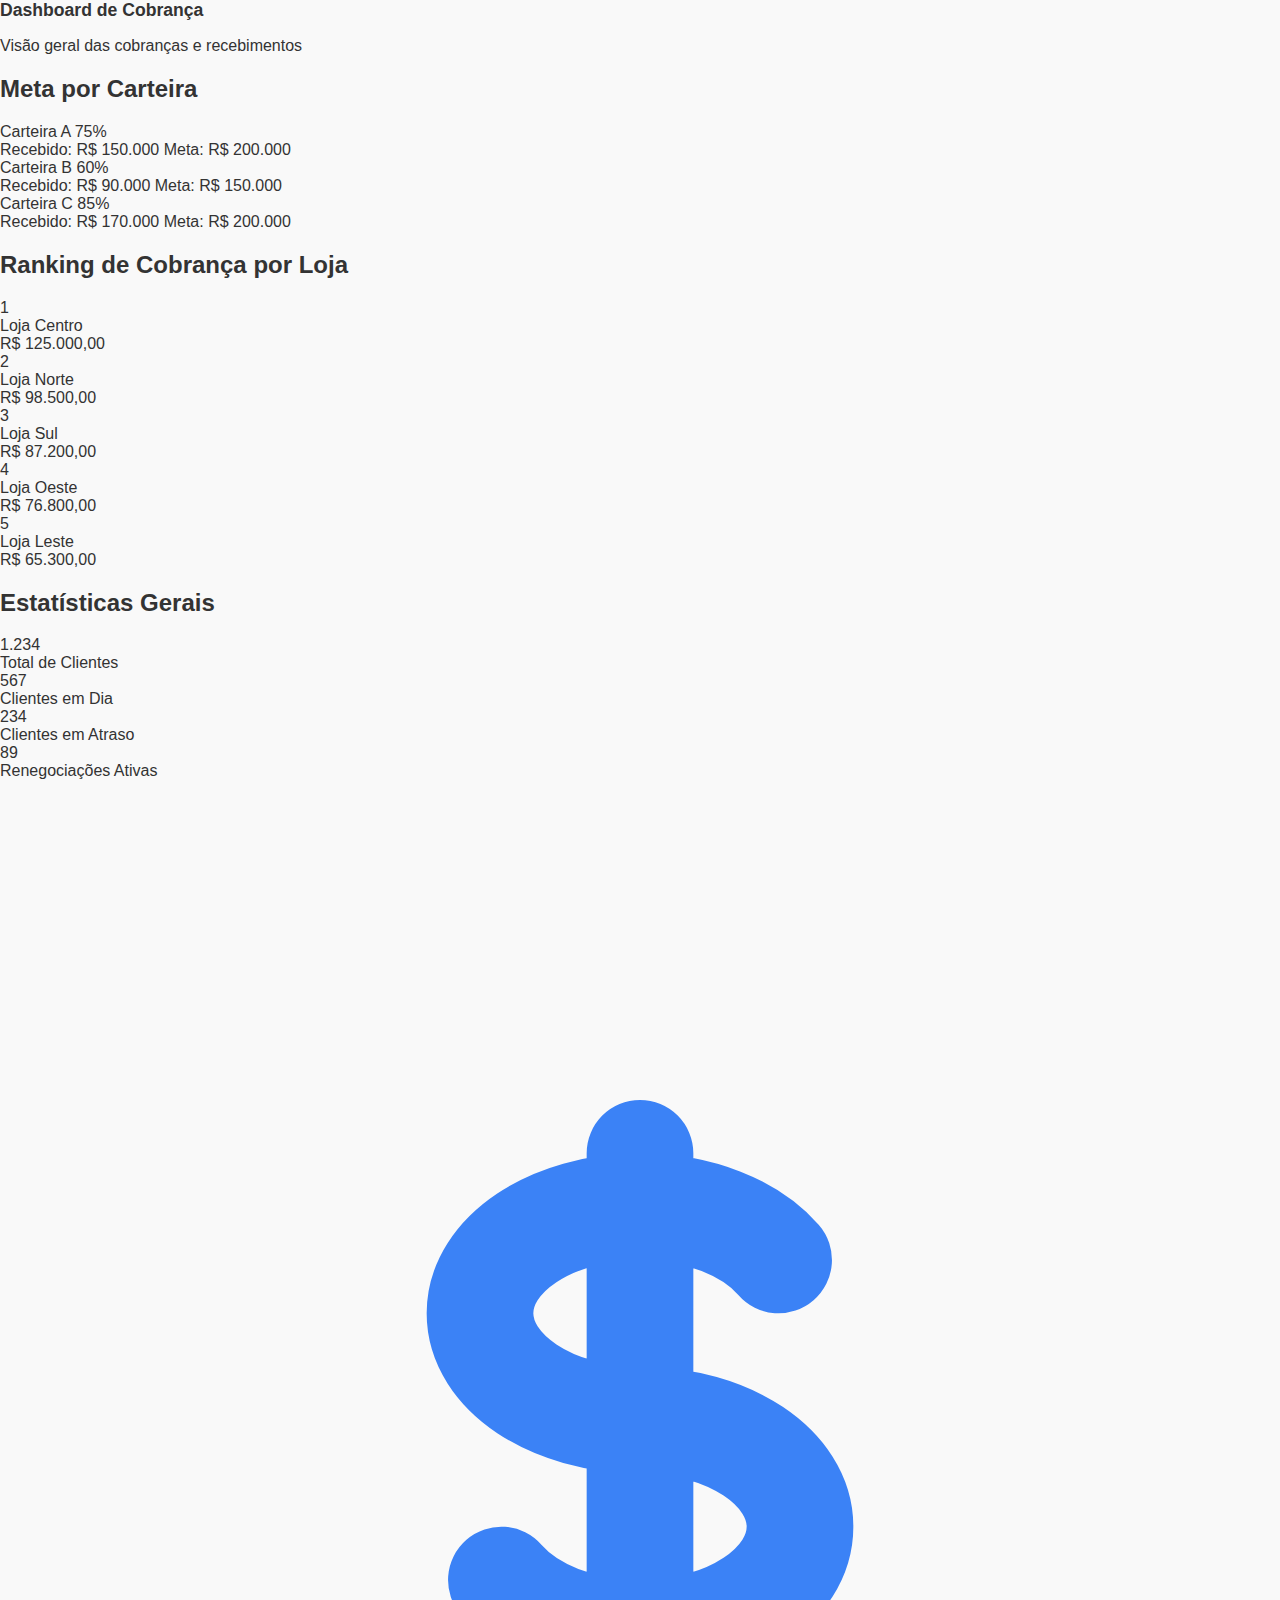
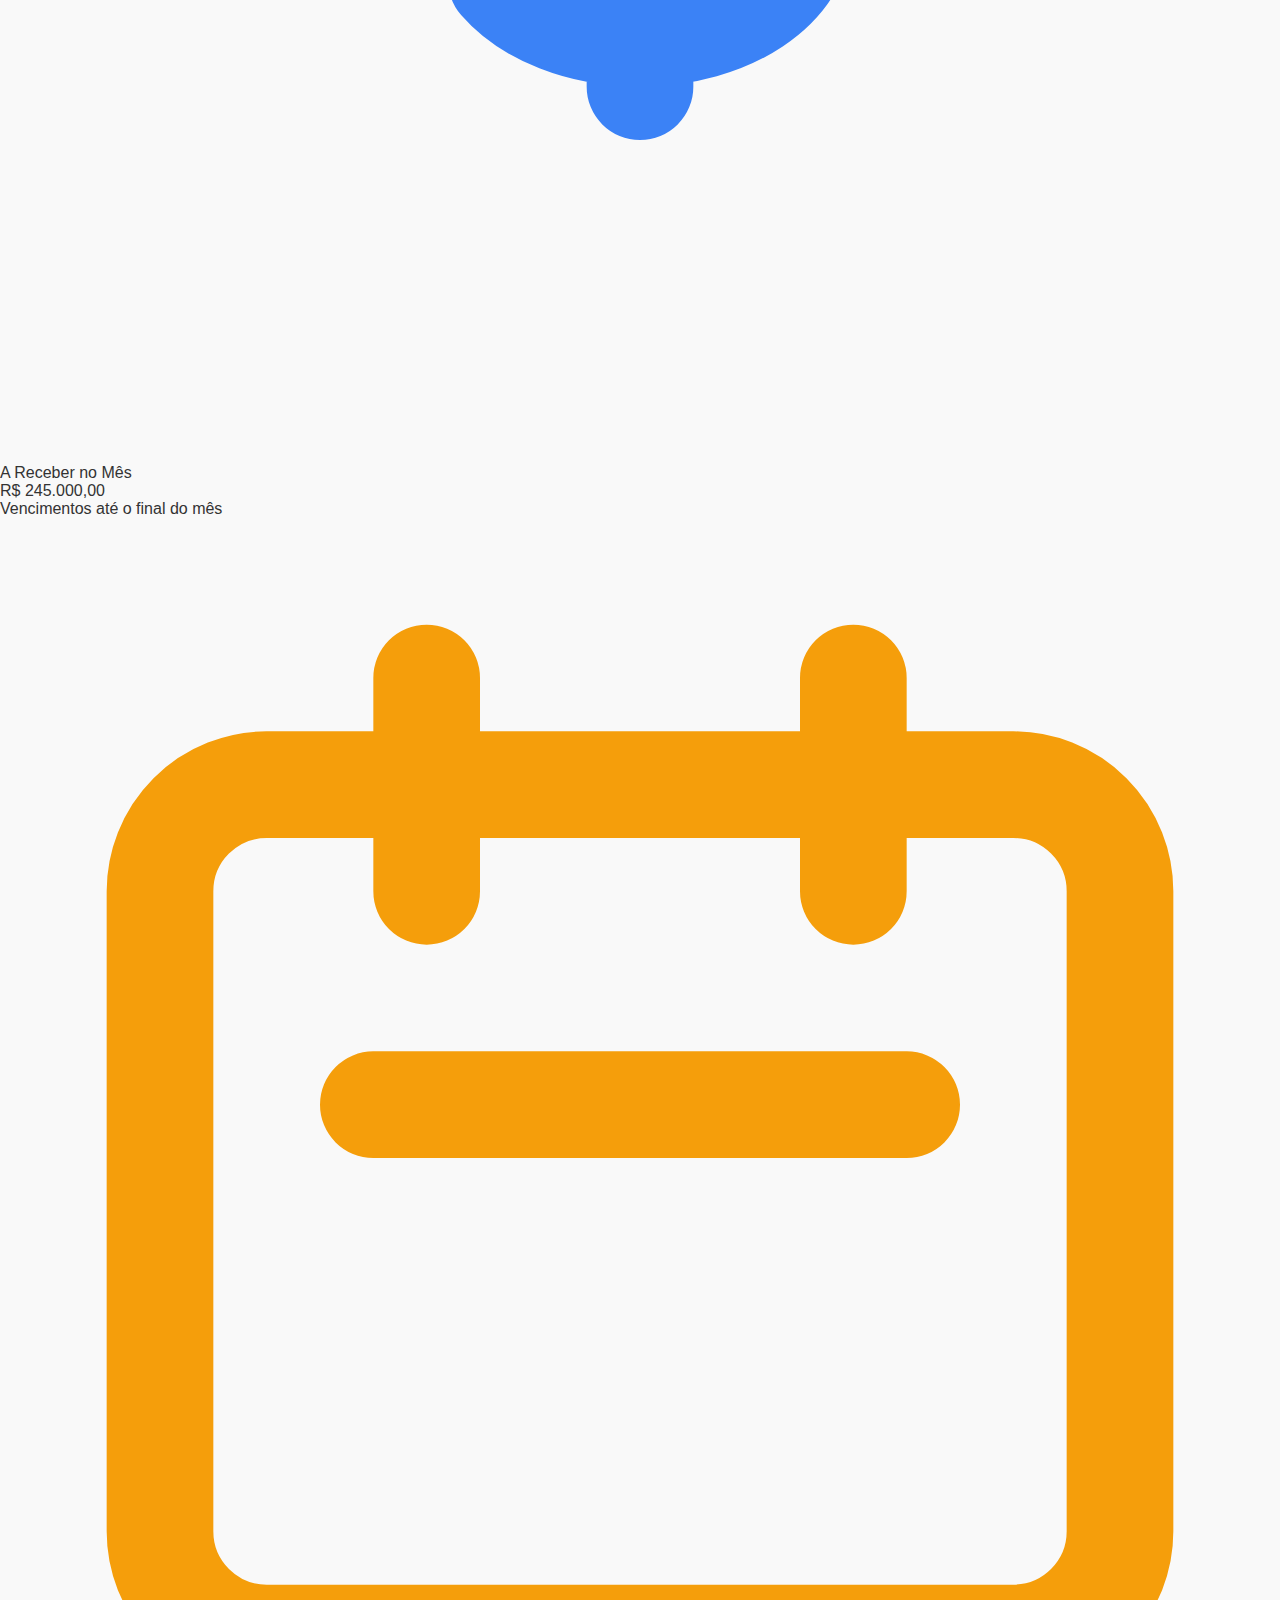
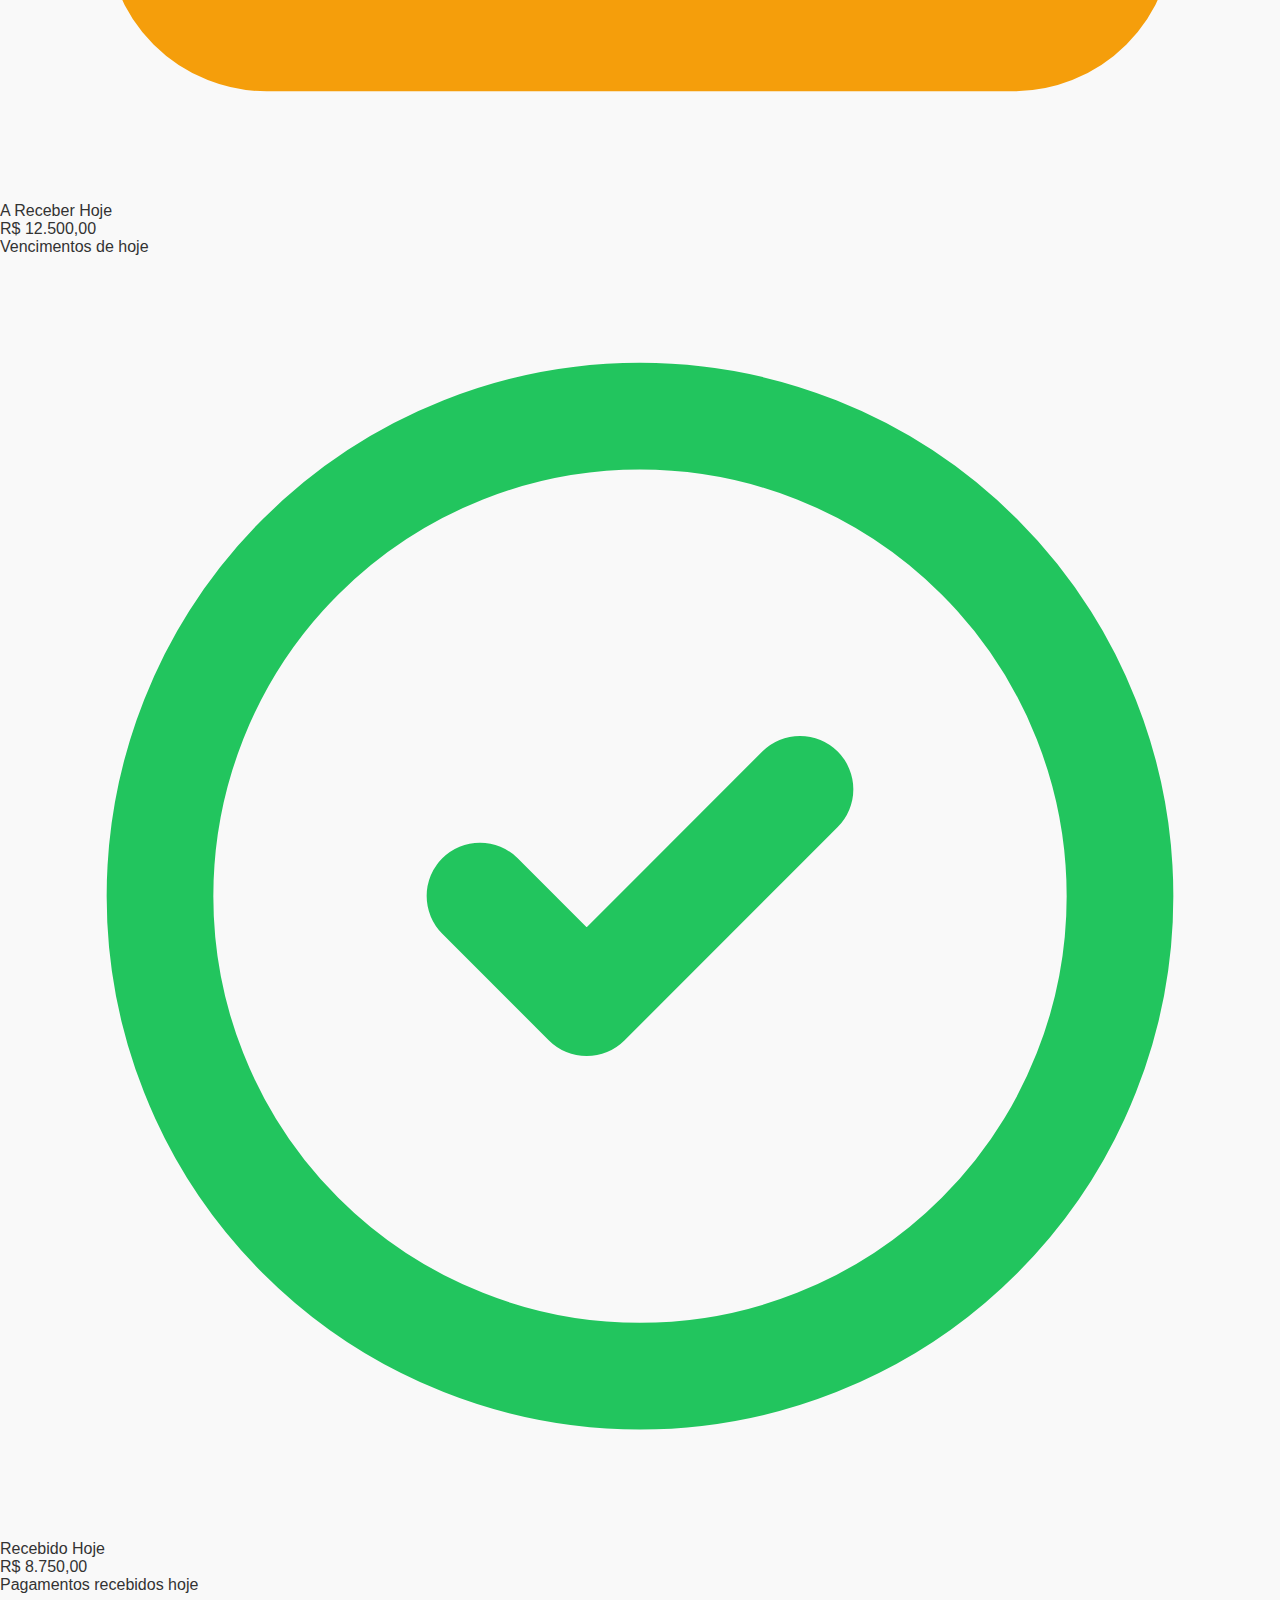
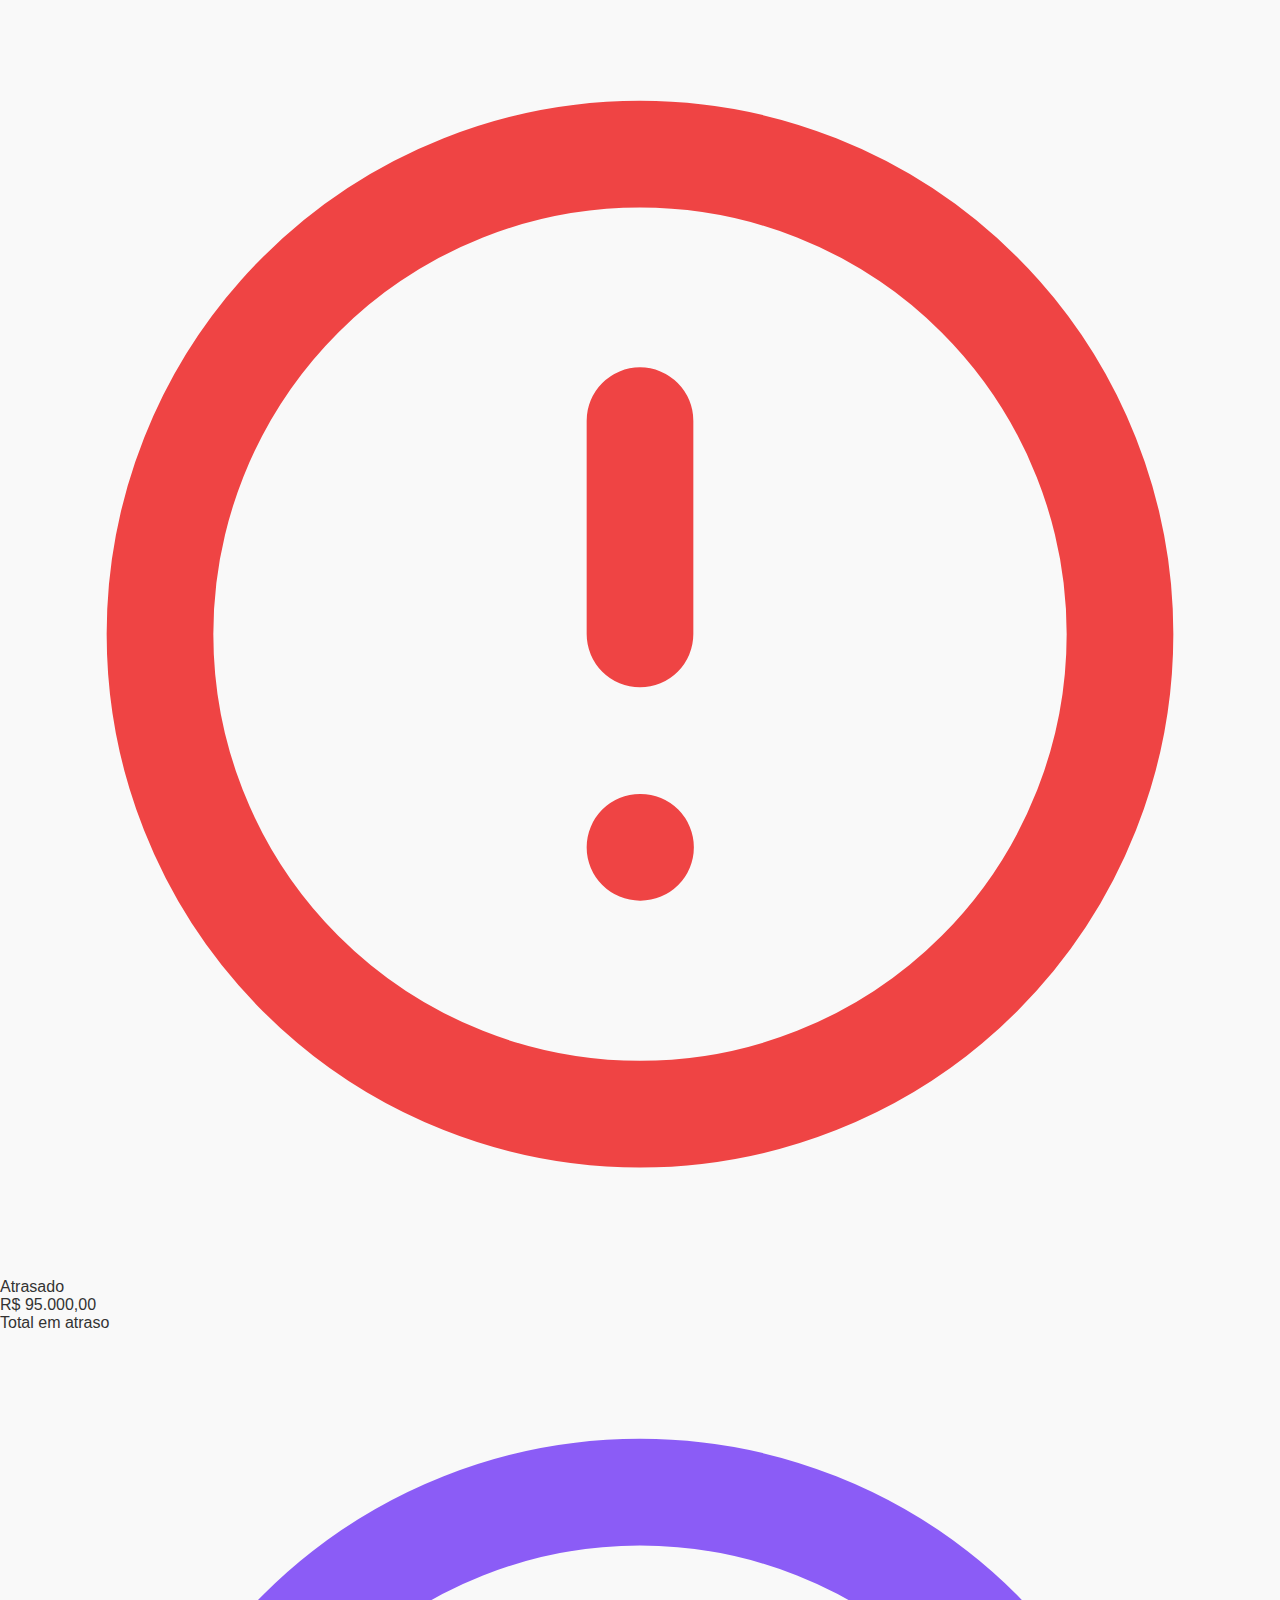
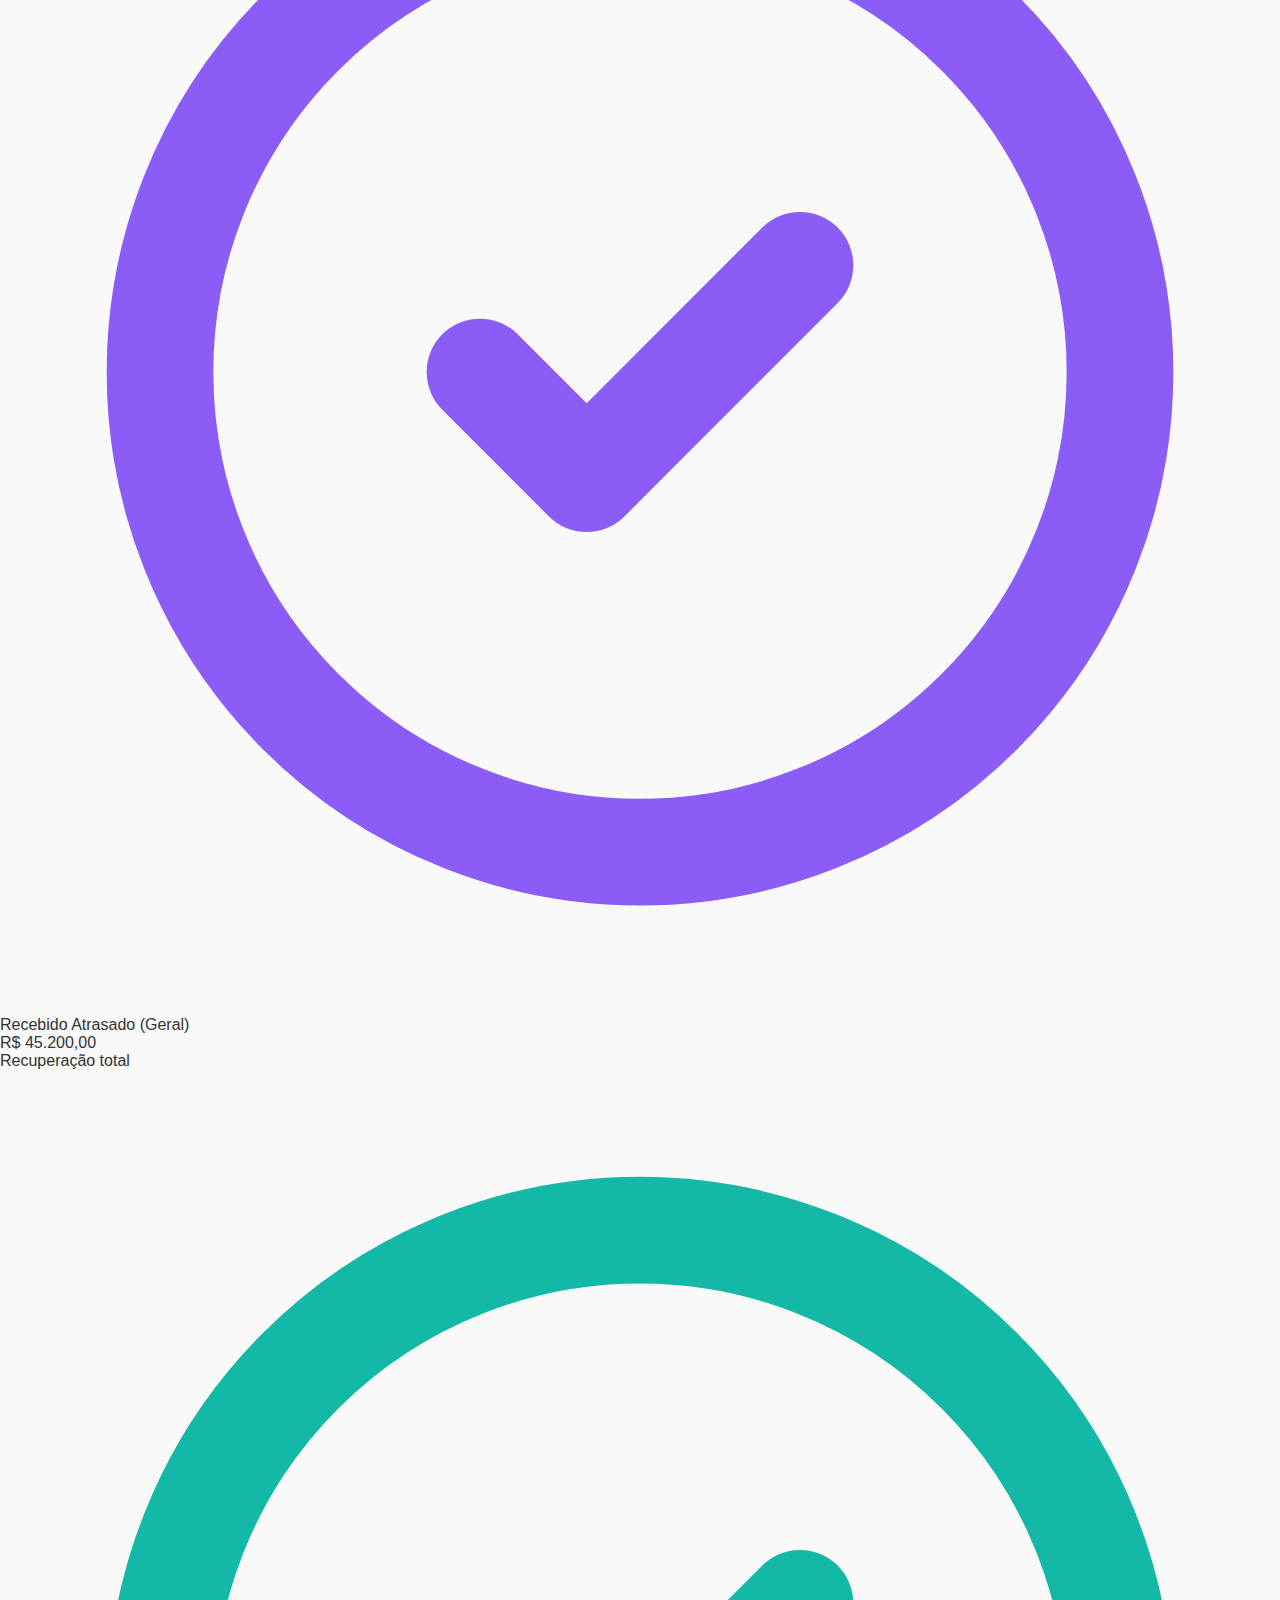
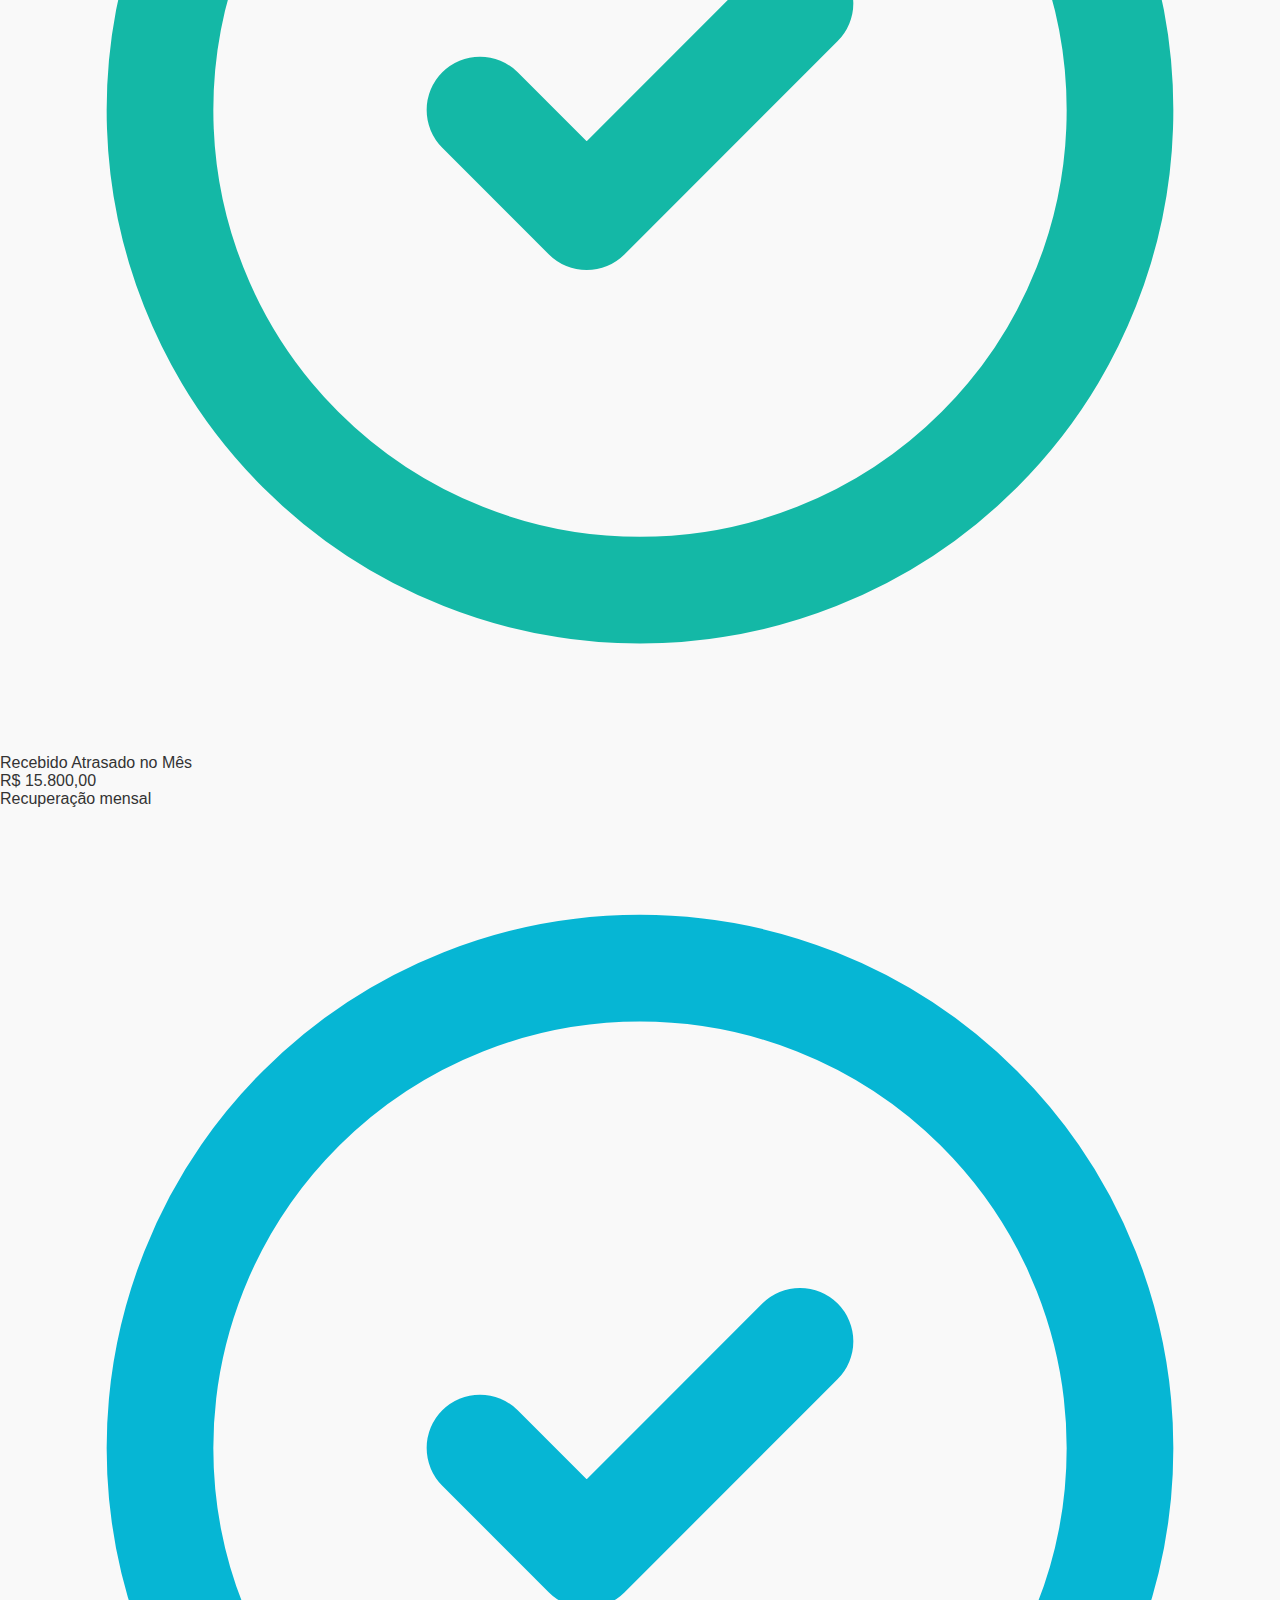
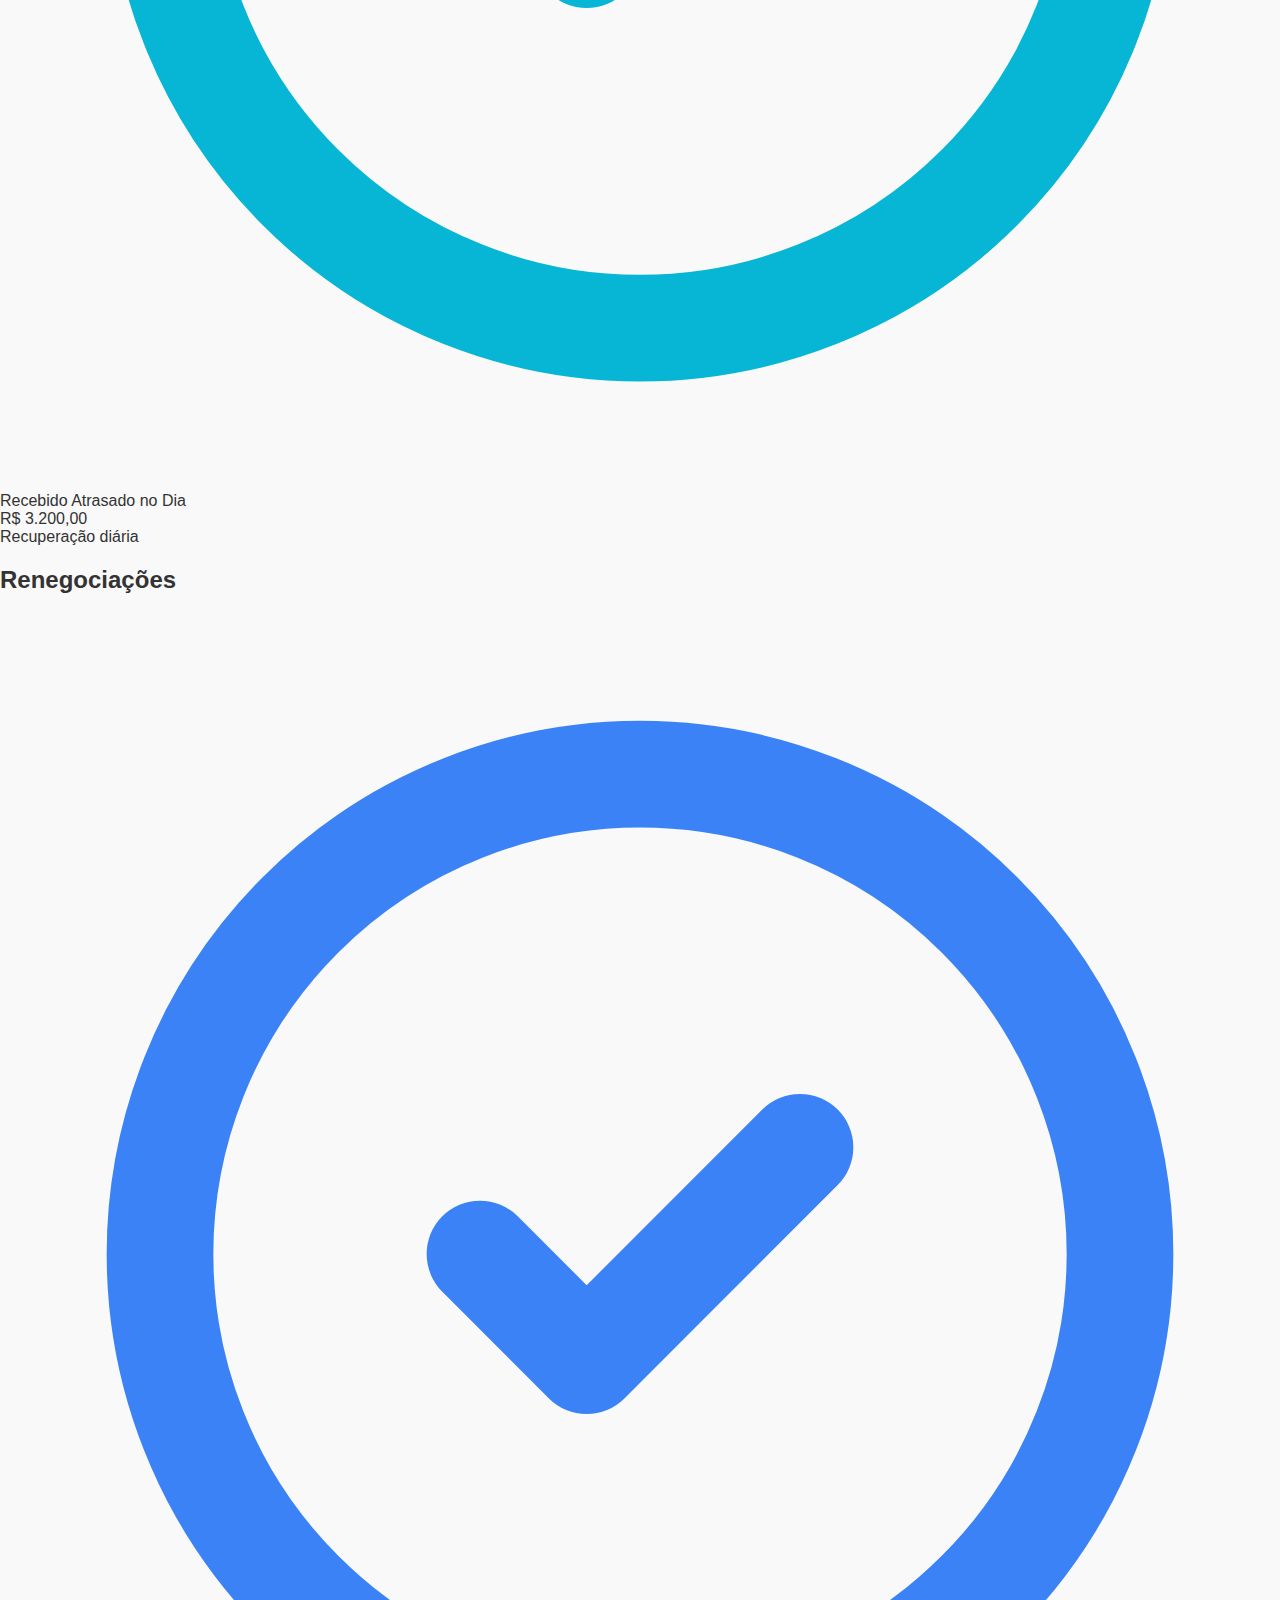
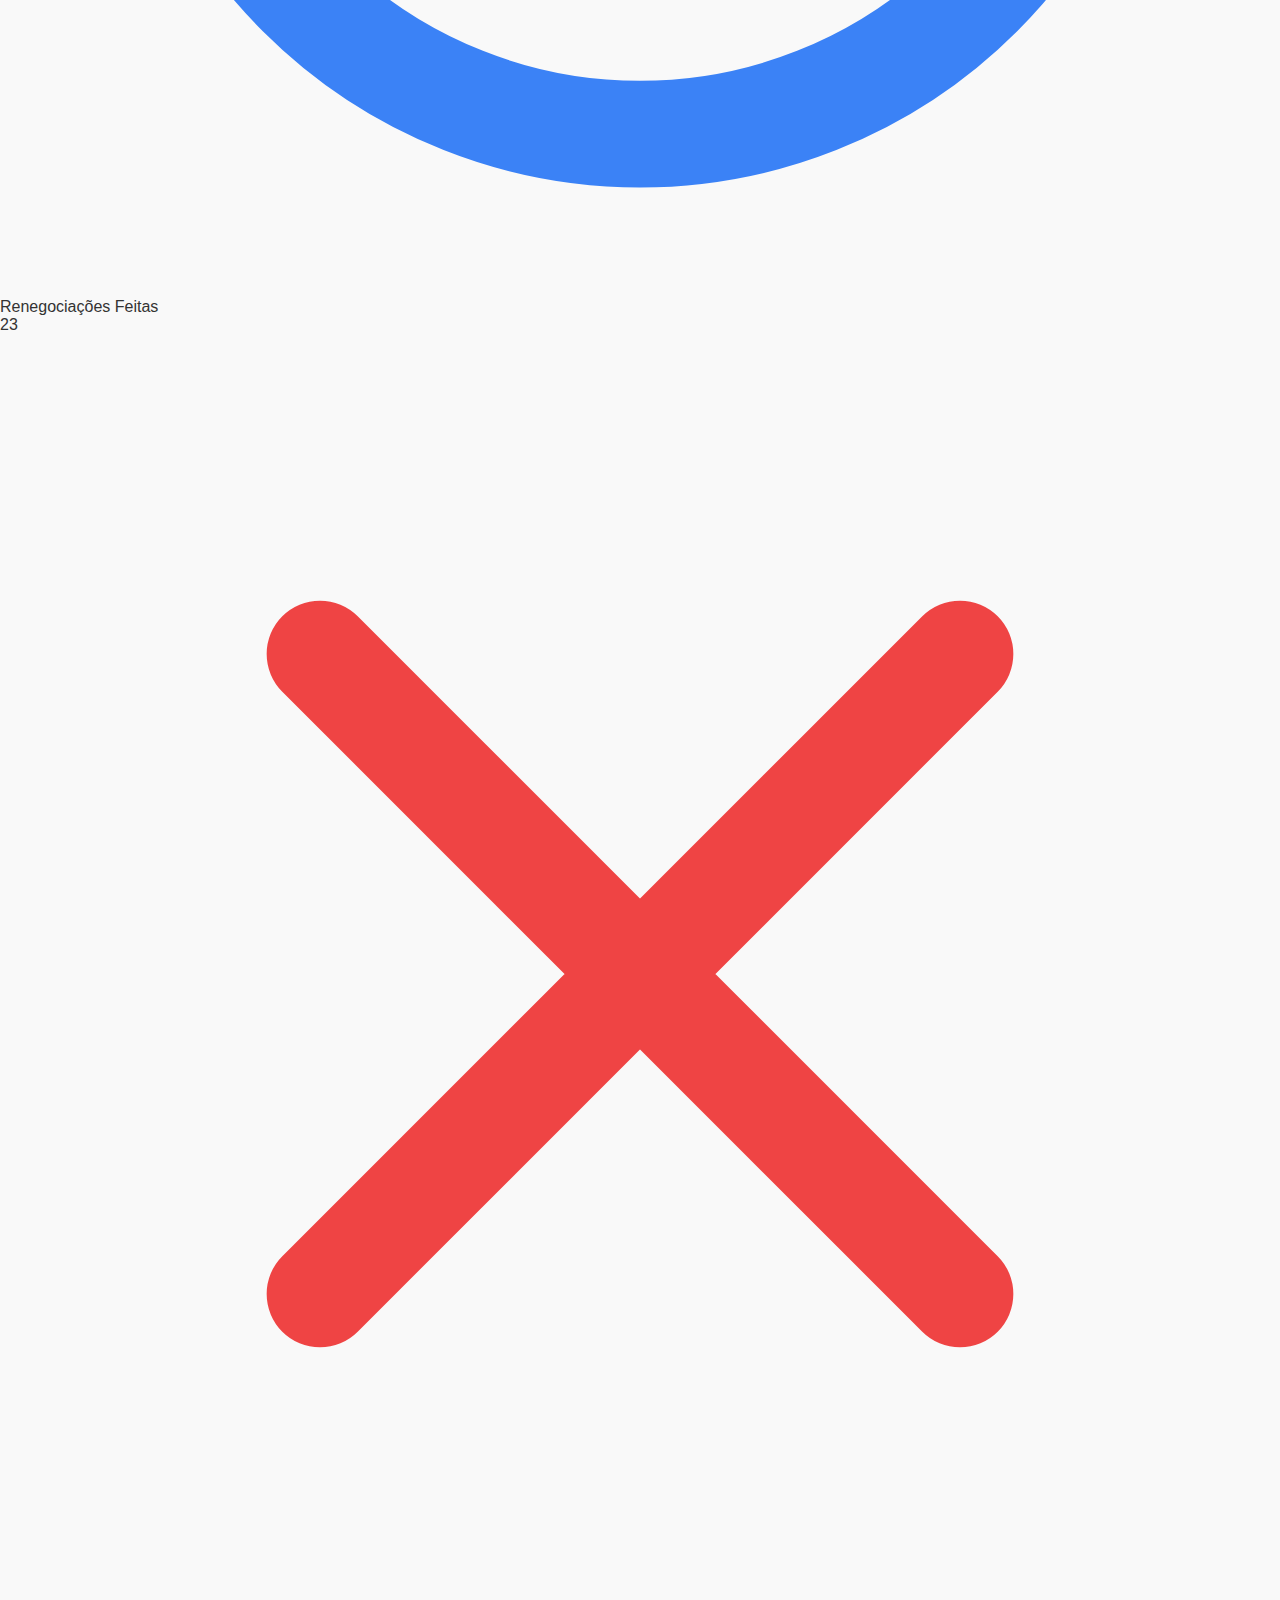
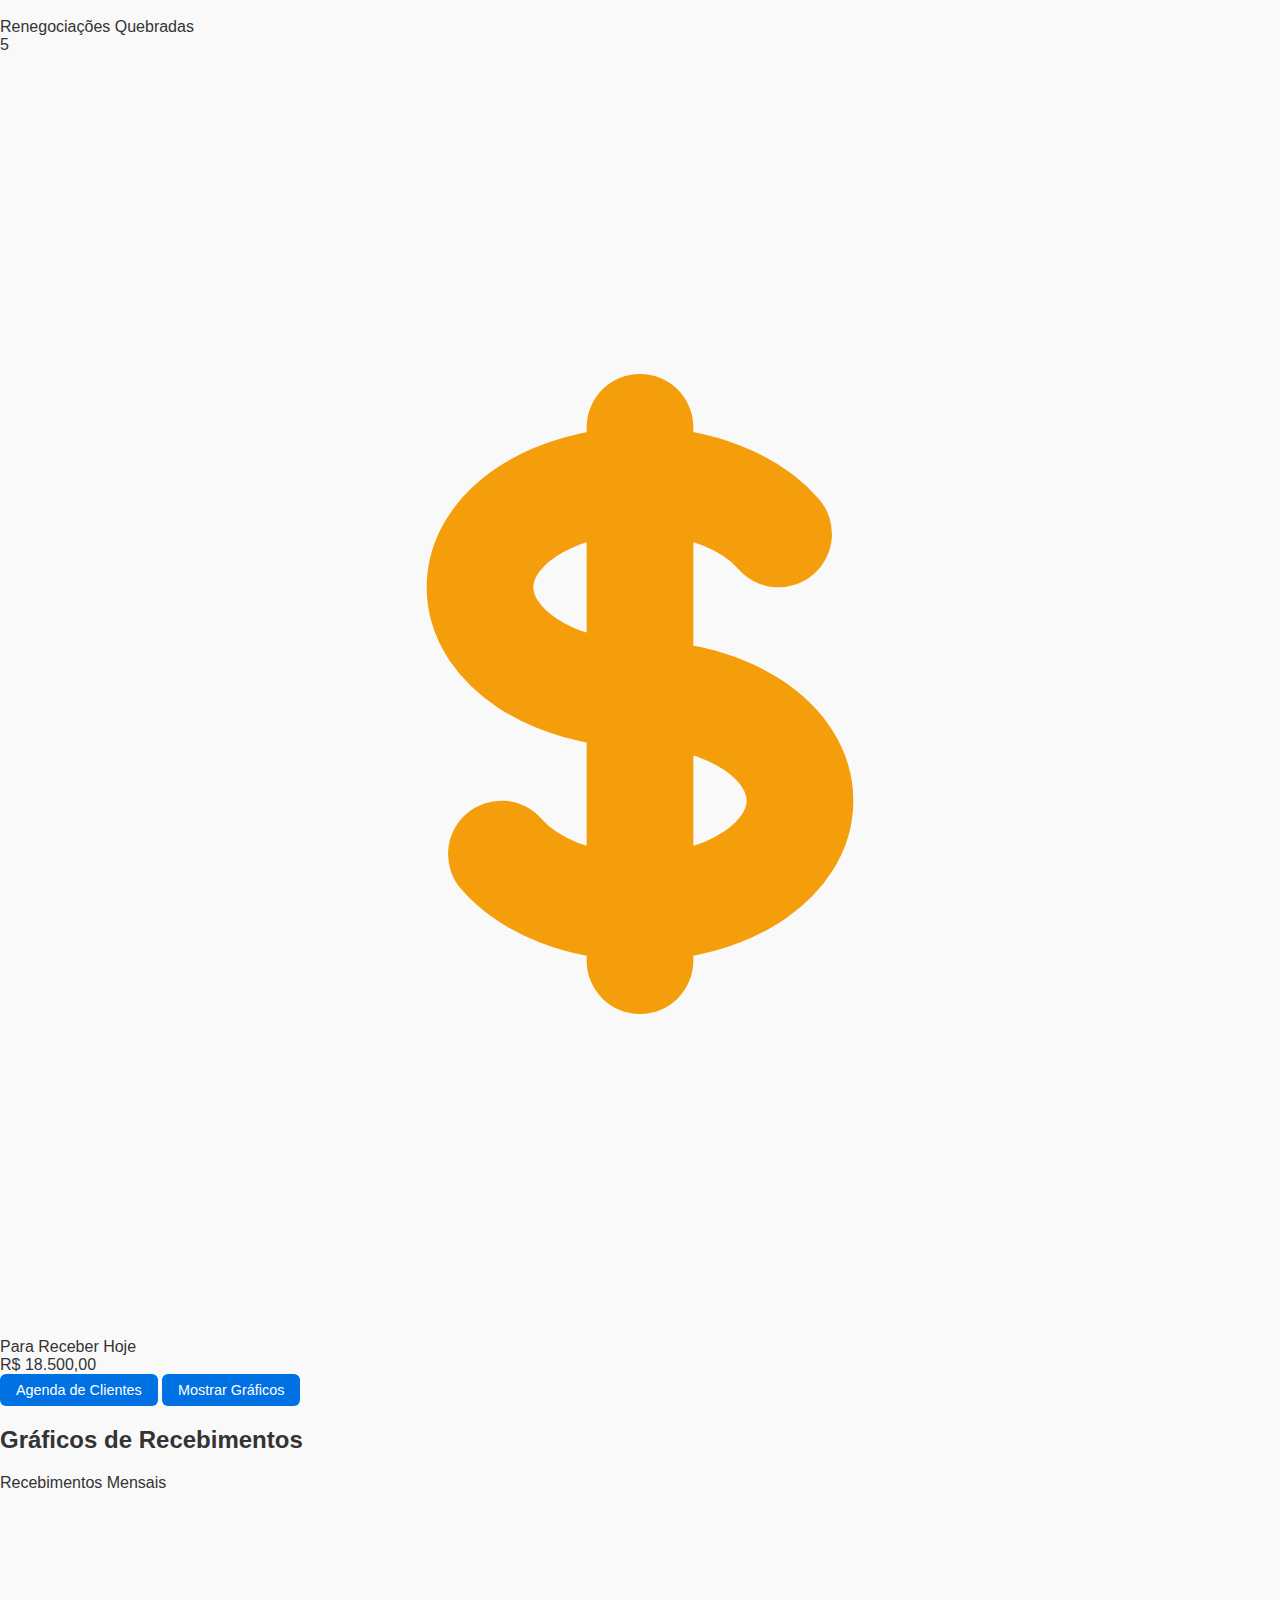
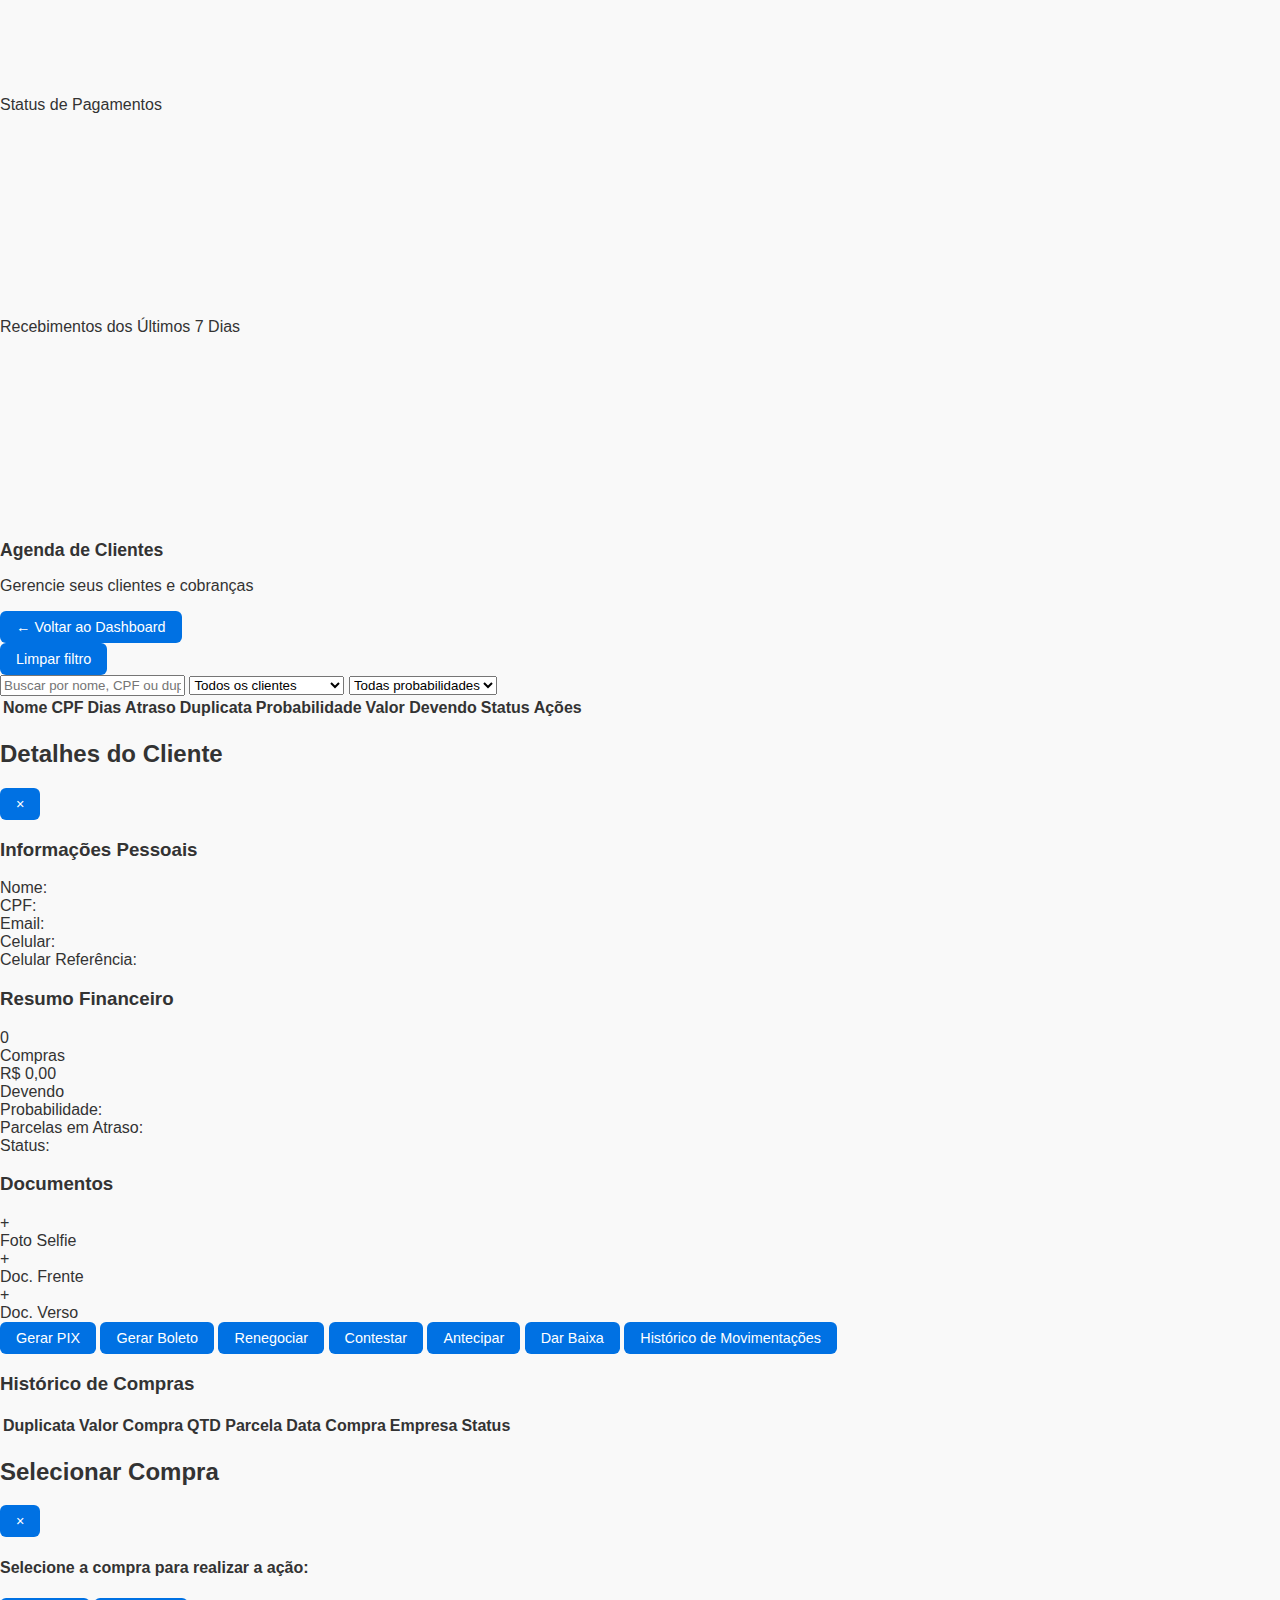
<file: index (12).html>
<!DOCTYPE html>
<html lang="pt-BR">
<head>
    <meta charset="UTF-8">
    <meta name="viewport" content="width=device-width, initial-scale=1.0">
    <title>Dashboard de Cobrança - Sistema Completo Final</title>
    <link rel="stylesheet" href="style.css">
</head>
<body>
    <div id="dashboard-section" class="container">
        <div class="header">
            <h1>Dashboard de Cobrança</h1>
            <p>Visão geral das cobranças e recebimentos</p>
        </div>

        <!-- Meta por Carteira -->
        <div class="meta-section">
            <h2>Meta por Carteira</h2>
            <div class="meta-grid">
                <div class="meta-card">
                    <div class="meta-header">
                        <span class="meta-title">Carteira A</span>
                        <span class="meta-percentage">75%</span>
                    </div>
                    <div class="meta-values">
                        <span>Recebido: R$ 150.000</span>
                        <span>Meta: R$ 200.000</span>
                    </div>
                    <div class="progress-bar">
                        <div class="progress-fill" style="width: 75%"></div>
                    </div>
                </div>

                <div class="meta-card">
                    <div class="meta-header">
                        <span class="meta-title">Carteira B</span>
                        <span class="meta-percentage">60%</span>
                    </div>
                    <div class="meta-values">
                        <span>Recebido: R$ 90.000</span>
                        <span>Meta: R$ 150.000</span>
                    </div>
                    <div class="progress-bar">
                        <div class="progress-fill" style="width: 60%"></div>
                    </div>
                </div>

                <div class="meta-card">
                    <div class="meta-header">
                        <span class="meta-title">Carteira C</span>
                        <span class="meta-percentage">85%</span>
                    </div>
                    <div class="meta-values">
                        <span>Recebido: R$ 170.000</span>
                        <span>Meta: R$ 200.000</span>
                    </div>
                    <div class="progress-bar">
                        <div class="progress-fill" style="width: 85%"></div>
                    </div>
                </div>
            </div>
        </div>

        <!-- Ranking de Cobrança -->
        <div class="ranking-section">
            <h2>Ranking de Cobrança por Loja</h2>
            <div class="ranking-list">
                <div class="ranking-item clickable" onclick="filterByStore('Loja Centro')">
                    <div class="ranking-position">
                        <div class="position-number first">1</div>
                        <span class="store-name">Loja Centro</span>
                    </div>
                    <span class="store-value">R$ 125.000,00</span>
                </div>

                <div class="ranking-item clickable" onclick="filterByStore('Loja Norte')">
                    <div class="ranking-position">
                        <div class="position-number second">2</div>
                        <span class="store-name">Loja Norte</span>
                    </div>
                    <span class="store-value">R$ 98.500,00</span>
                </div>

                <div class="ranking-item clickable" onclick="filterByStore('Loja Sul')">
                    <div class="ranking-position">
                        <div class="position-number third">3</div>
                        <span class="store-name">Loja Sul</span>
                    </div>
                    <span class="store-value">R$ 87.200,00</span>
                </div>

                <div class="ranking-item clickable" onclick="filterByStore('Loja Oeste')">
                    <div class="ranking-position">
                        <div class="position-number">4</div>
                        <span class="store-name">Loja Oeste</span>
                    </div>
                    <span class="store-value">R$ 76.800,00</span>
                </div>

                <div class="ranking-item clickable" onclick="filterByStore('Loja Leste')">
                    <div class="ranking-position">
                        <div class="position-number">5</div>
                        <span class="store-name">Loja Leste</span>
                    </div>
                    <span class="store-value">R$ 65.300,00</span>
                </div>
            </div>
        </div>

        <!-- Estatísticas Gerais -->
        <div class="stats-section">
            <h2>Estatísticas Gerais</h2>
            <div class="stats-grid">
                <div class="stat-item">
                    <div class="stat-number">1.234</div>
                    <div class="stat-label">Total de Clientes</div>
                </div>
                <div class="stat-item">
                    <div class="stat-number">567</div>
                    <div class="stat-label">Clientes em Dia</div>
                </div>
                <div class="stat-item">
                    <div class="stat-number">234</div>
                    <div class="stat-label">Clientes em Atraso</div>
                </div>
                <div class="stat-item">
                    <div class="stat-number">89</div>
                    <div class="stat-label">Renegociações Ativas</div>
                </div>
            </div>
        </div>

        <!-- Métricas de Recebimento -->
        <div class="metrics-grid">
            <div class="metric-card clickable" onclick="filterByCard('a-receber-mes')">
                <div class="metric-header">
                    <svg class="metric-icon" fill="none" stroke="currentColor" viewBox="0 0 24 24" style="color: #3b82f6;">
                        <path stroke-linecap="round" stroke-linejoin="round" stroke-width="2" d="M12 8c-1.657 0-3 .895-3 2s1.343 2 3 2 3 .895 3 2-1.343 2-3 2m0-8c1.11 0 2.08.402 2.599 1M12 8V7m0 1v8m0 0v1m0-1c-1.11 0-2.08-.402-2.599-1"></path>
                    </svg>
                    <span class="metric-title">A Receber no Mês</span>
                </div>
                <div class="metric-value">R$ 245.000,00</div>
                <div class="metric-subtitle">Vencimentos até o final do mês</div>
            </div>

            <div class="metric-card clickable" onclick="filterByCard('a-receber-dia')">
                <div class="metric-header">
                    <svg class="metric-icon" fill="none" stroke="currentColor" viewBox="0 0 24 24" style="color: #f59e0b;">
                        <path stroke-linecap="round" stroke-linejoin="round" stroke-width="2" d="M8 7V3m8 4V3m-9 8h10M5 21h14a2 2 0 002-2V7a2 2 0 00-2-2H5a2 2 0 00-2 2v12a2 2 0 002 2z"></path>
                    </svg>
                    <span class="metric-title">A Receber Hoje</span>
                </div>
                <div class="metric-value">R$ 12.500,00</div>
                <div class="metric-subtitle">Vencimentos de hoje</div>
            </div>

            <div class="metric-card clickable" onclick="filterByCard('recebido-dia')">
                <div class="metric-header">
                    <svg class="metric-icon" fill="none" stroke="currentColor" viewBox="0 0 24 24" style="color: #22c55e;">
                        <path stroke-linecap="round" stroke-linejoin="round" stroke-width="2" d="M9 12l2 2 4-4m6 2a9 9 0 11-18 0 9 9 0 0118 0z"></path>
                    </svg>
                    <span class="metric-title">Recebido Hoje</span>
                </div>
                <div class="metric-value">R$ 8.750,00</div>
                <div class="metric-subtitle">Pagamentos recebidos hoje</div>
            </div>

            <div class="metric-card clickable" onclick="filterByCard('atrasado')">
                <div class="metric-header">
                    <svg class="metric-icon" fill="none" stroke="currentColor" viewBox="0 0 24 24" style="color: #ef4444;">
                        <path stroke-linecap="round" stroke-linejoin="round" stroke-width="2" d="M12 8v4m0 4h.01M21 12a9 9 0 11-18 0 9 9 0 0118 0z"></path>
                    </svg>
                    <span class="metric-title">Atrasado</span>
                </div>
                <div class="metric-value">R$ 95.000,00</div>
                <div class="metric-subtitle">Total em atraso</div>
            </div>

            <div class="metric-card clickable" onclick="filterByCard('recebido-atrasado-geral')">
                <div class="metric-header">
                    <svg class="metric-icon" fill="none" stroke="currentColor" viewBox="0 0 24 24" style="color: #8b5cf6;">
                        <path stroke-linecap="round" stroke-linejoin="round" stroke-width="2" d="M9 12l2 2 4-4m6 2a9 9 0 11-18 0 9 9 0 0118 0z"></path>
                    </svg>
                    <span class="metric-title">Recebido Atrasado (Geral)</span>
                </div>
                <div class="metric-value">R$ 45.200,00</div>
                <div class="metric-subtitle">Recuperação total</div>
            </div>

            <div class="metric-card clickable" onclick="filterByCard('recebido-atrasado-mes')">
                <div class="metric-header">
                    <svg class="metric-icon" fill="none" stroke="currentColor" viewBox="0 0 24 24" style="color: #14b8a6;">
                        <path stroke-linecap="round" stroke-linejoin="round" stroke-width="2" d="M9 12l2 2 4-4m6 2a9 9 0 11-18 0 9 9 0 0118 0z"></path>
                    </svg>
                    <span class="metric-title">Recebido Atrasado no Mês</span>
                </div>
                <div class="metric-value">R$ 15.800,00</div>
                <div class="metric-subtitle">Recuperação mensal</div>
            </div>

            <div class="metric-card clickable" onclick="filterByCard('recebido-atrasado-dia')">
                <div class="metric-header">
                    <svg class="metric-icon" fill="none" stroke="currentColor" viewBox="0 0 24 24" style="color: #06b6d4;">
                        <path stroke-linecap="round" stroke-linejoin="round" stroke-width="2" d="M9 12l2 2 4-4m6 2a9 9 0 11-18 0 9 9 0 0118 0z"></path>
                    </svg>
                    <span class="metric-title">Recebido Atrasado no Dia</span>
                </div>
                <div class="metric-value">R$ 3.200,00</div>
                <div class="metric-subtitle">Recuperação diária</div>
            </div>
        </div>

        <div class="renegociacoes">
            <h2>Renegociações</h2>
            <div class="renegociacoes-grid">
                <div class="renegociacao-card" onclick="filterByCard('renegociacoes-feitas')">
                    <svg class="renegociacao-icon" fill="none" stroke="currentColor" viewBox="0 0 24 24" style="color: #3b82f6;">
                        <path stroke-linecap="round" stroke-linejoin="round" stroke-width="2" d="M9 12l2 2 4-4m6 2a9 9 0 11-18 0 9 9 0 0118 0z"></path>
                    </svg>
                    <div class="renegociacao-title">Renegociações Feitas</div>
                    <div class="renegociacao-value">23</div>
                </div>

                <div class="renegociacao-card" onclick="filterByCard('renegociacoes-quebradas')">
                    <svg class="renegociacao-icon" fill="none" stroke="currentColor" viewBox="0 0 24 24" style="color: #ef4444;">
                        <path stroke-linecap="round" stroke-linejoin="round" stroke-width="2" d="M6 18L18 6M6 6l12 12"></path>
                    </svg>
                    <div class="renegociacao-title">Renegociações Quebradas</div>
                    <div class="renegociacao-value">5</div>
                </div>

                <div class="renegociacao-card" onclick="filterByCard('renegociacoes-para-receber')">
                    <svg class="renegociacao-icon" fill="none" stroke="currentColor" viewBox="0 0 24 24" style="color: #f59e0b;">
                        <path stroke-linecap="round" stroke-linejoin="round" stroke-width="2" d="M12 8c-1.657 0-3 .895-3 2s1.343 2 3 2 3 .895 3 2-1.343 2-3 2m0-8c1.11 0 2.08.402 2.599 1M12 8V7m0 1v8m0 0v1m0-1c-1.11 0-2.08-.402-2.599-1"></path>
                    </svg>
                    <div class="renegociacao-title">Para Receber Hoje</div>
                    <div class="renegociacao-value">R$ 18.500,00</div>
                </div>
            </div>
        </div>

        <div class="navigation">
            <button class="btn btn-primary" onclick="showAgenda()">Agenda de Clientes</button>
            <button class="btn btn-secondary" onclick="toggleCharts()">Mostrar Gráficos</button>
        </div>

        <!-- Charts Section -->
        <div id="charts-section" class="charts-section">
            <h2>Gráficos de Recebimentos</h2>
            <div class="charts-grid">
                <div class="chart-container">
                    <div class="chart-title">Recebimentos Mensais</div>
                    <canvas id="monthlyChart" width="400" height="200"></canvas>
                </div>
                <div class="chart-container">
                    <div class="chart-title">Status de Pagamentos</div>
                    <canvas id="statusChart" width="400" height="200"></canvas>
                </div>
                <div class="chart-container">
                    <div class="chart-title">Recebimentos dos Últimos 7 Dias</div>
                    <canvas id="weeklyChart" width="400" height="200"></canvas>
                </div>
            </div>
        </div>
    </div>

    <!-- Agenda Section -->
    <div id="agenda-section" class="agenda-section">
        <div class="agenda-header">
            <div>
                <h1 class="agenda-title">Agenda de Clientes</h1>
                <p class="agenda-subtitle">Gerencie seus clientes e cobranças</p>
            </div>
            <button class="btn btn-secondary" onclick="showDashboard()">← Voltar ao Dashboard</button>
        </div>

        <div id="filter-info" class="filter-info">
            <span id="filter-info-text" class="filter-info-text"></span>
            <button class="clear-filter" onclick="clearFilter()">Limpar filtro</button>
        </div>

        <div class="search-filter-container">
            <input type="text" class="search-input" placeholder="Buscar por nome, CPF ou duplicata..." id="search-input">
            <select class="filter-select" id="filter-select">
                <option value="">Todos os clientes</option>
                <option value="1-parcela">1 parcela em atraso</option>
                <option value="2-parcelas">2 parcelas em atraso</option>
                <option value="3-parcelas">3+ parcelas em atraso</option>
                <option value="em-dia">Em dia</option>
                <option value="atrasado-ano">Atrasado do ano</option>
                <option value="atrasado-antigo">Atrasado +1 ano</option>
            </select>
            <select class="filter-select" id="probability-filter">
                <option value="">Todas probabilidades</option>
                <option value="boa">Boa probabilidade</option>
                <option value="media">Média probabilidade</option>
                <option value="baixa">Baixa probabilidade</option>
            </select>
        </div>

        <div class="clients-table">
            <table class="table">
                <thead>
                    <tr>
                        <th>Nome</th>
                        <th>CPF</th>
                        <th>Dias Atraso</th>
                        <th>Duplicata</th>
                        <th>Probabilidade</th>
                        <th>Valor Devendo</th>
                        <th>Status</th>
                        <th>Ações</th>
                    </tr>
                </thead>
                <tbody id="clients-tbody">
                    <!-- Clientes serão inseridos aqui via JavaScript -->
                </tbody>
            </table>
        </div>
    </div>

    <!-- Modal de Detalhes do Cliente -->
    <div id="client-modal" class="modal">
        <div class="modal-content">
            <div class="modal-header">
                <h2 class="modal-title">Detalhes do Cliente</h2>
                <button class="close-btn" onclick="closeModal('client-modal')">&times;</button>
            </div>

            <div class="client-info">
                <div class="info-section">
                    <h3>Informações Pessoais</h3>
                    <div class="info-item">
                        <span class="info-label">Nome:</span>
                        <span class="info-value" id="client-name"></span>
                    </div>
                    <div class="info-item">
                        <span class="info-label">CPF:</span>
                        <span class="info-value" id="client-cpf"></span>
                    </div>
                    <div class="info-item">
                        <span class="info-label">Email:</span>
                        <span class="info-value" id="client-email"></span>
                    </div>
                    <div class="info-item">
                        <span class="info-label">Celular:</span>
                        <span class="info-value" id="client-phone"></span>
                    </div>
                    <div class="info-item">
                        <span class="info-label">Celular Referência:</span>
                        <span class="info-value" id="client-ref-phone"></span>
                    </div>
                </div>

                <div class="info-section">
                    <h3>Resumo Financeiro</h3>
                    <div class="summary-cards">
                        <div class="summary-card">
                            <div class="summary-number" id="client-purchases">0</div>
                            <div class="summary-label">Compras</div>
                            <div class="summary-value" id="client-debt">R$ 0,00</div>
                            <div class="summary-label">Devendo</div>
                            <div class="summary-info">
                                <div>Probabilidade: <span id="client-probability"></span></div>
                                <div>Parcelas em Atraso: <span id="client-overdue-installments"></span></div>
                                <div>Status: <span id="client-status"></span></div>
                            </div>
                        </div>
                    </div>
                </div>

                <div class="info-section photos-section">
                    <h3>Documentos</h3>
                    <div class="photos-grid">
                        <div class="photo-placeholder">
                            <div>+<br>Foto Selfie</div>
                        </div>
                        <div class="photo-placeholder">
                            <div>+<br>Doc. Frente</div>
                        </div>
                        <div class="photo-placeholder">
                            <div>+<br>Doc. Verso</div>
                        </div>
                    </div>
                </div>
            </div>

            <div class="action-buttons">
                <button class="action-button btn-pix" onclick="selectPurchaseForAction('pix')">Gerar PIX</button>
                <button class="action-button btn-boleto" onclick="selectPurchaseForAction('boleto')">Gerar Boleto</button>
                <button class="action-button btn-renegociar" onclick="selectPurchaseForAction('renegociar')">Renegociar</button>
                <button class="action-button btn-contestar" onclick="selectPurchaseForAction('contestar')">Contestar</button>
                <button class="action-button btn-antecipar" onclick="selectPurchaseForAction('antecipar')">Antecipar</button>
                <button class="action-button btn-dar-baixa" onclick="selectPurchaseForAction('dar-baixa')">Dar Baixa</button>
                <button class="action-button btn-historico" onclick="showMovementHistory()">Histórico de Movimentações</button>
            </div>

            <div class="purchases-section">
                <h3>Histórico de Compras</h3>
                <table class="purchases-table">
                    <thead>
                        <tr>
                            <th>Duplicata</th>
                            <th>Valor Compra</th>
                            <th>QTD Parcela</th>
                            <th>Data Compra</th>
                            <th>Empresa</th>
                            <th>Status</th>
                        </tr>
                    </thead>
                    <tbody id="purchases-tbody">
                        <!-- Compras serão inseridas aqui via JavaScript -->
                    </tbody>
                </table>
            </div>
        </div>
    </div>

    <!-- Modal de Seleção de Compra -->
    <div id="purchase-selection-modal" class="modal">
        <div class="modal-content">
            <div class="modal-header">
                <h2 class="modal-title">Selecionar Compra</h2>
                <button class="close-btn" onclick="closeModal('purchase-selection-modal')">&times;</button>
            </div>

            <div class="purchase-selection">
                <h4>Selecione a compra para realizar a ação:</h4>
                <div class="purchase-list" id="purchase-list">
                    <!-- Compras serão inseridas aqui via JavaScript -->
                </div>
            </div>

            <div class="modal-footer">
                <button class="btn btn-cancel" onclick="closeModal('purchase-selection-modal')">Cancelar</button>
                <button class="btn btn-confirm" onclick="proceedWithSelectedPurchase()">Continuar</button>
            </div>
        </div>
    </div>

    <!-- Modal de Seleção de Parcelas -->
    <div id="parcela-selection-modal" class="modal">
        <div class="modal-content">
            <div class="modal-header">
                <h2 class="modal-title">Selecionar Parcelas</h2>
                <button class="close-btn" onclick="closeModal('parcela-selection-modal')">&times;</button>
            </div>

            <div class="parcela-selection">
                <h4 id="parcela-selection-title">Selecione as parcelas:</h4>
                <div class="parcela-list" id="parcela-list">
                    <!-- Parcelas serão inseridas aqui via JavaScript -->
                </div>
            </div>

            <div class="modal-footer">
                <button class="btn btn-cancel" onclick="closeModal('parcela-selection-modal')">Cancelar</button>
                <button class="btn btn-confirm" onclick="proceedWithSelectedParcelas()">Continuar</button>
            </div>
        </div>
    </div>

    <!-- Modal de Renegociação -->
    <div id="renegociation-modal" class="modal">
        <div class="modal-content">
            <div class="modal-header">
                <h2 class="modal-title">Renegociar Dívida</h2>
                <button class="close-btn" onclick="closeModal('renegociation-modal')">&times;</button>
            </div>

            <div class="alert alert-warning">
                <strong>ATENÇÃO:</strong> Esta duplicata possui outras parcelas vencidas há mais de 90 dias, que foram automaticamente adicionadas a esta renegociação.
            </div>

            <div class="form-group">
                <label class="form-label">Probabilidade de Pagamento</label>
                <div style="color: #ef4444; font-weight: 600;">NÃO</div>
            </div>

            <div class="form-group">
                <label class="form-label">Valor Original</label>
                <div style="font-weight: 600;">R$ 15.000,00</div>
            </div>

            <div class="form-group">
                <label class="form-label">Valor com Juros (15%)</label>
                <div style="font-weight: 600; color: #ef4444;">R$ 17.250,00</div>
            </div>

            <div class="form-group">
                <label class="form-label">Valor da Entrada</label>
                <input type="number" class="form-input" id="entrada-value" placeholder="0,00" oninput="calculateRenegotiation()">
            </div>

            <div class="form-group">
                <label class="form-label">Data da Entrada</label>
                <input type="date" class="form-input" id="entrada-date">
            </div>

            <div class="form-group">
                <label class="form-label">Número de Parcelas</label>
                <select class="form-input" id="parcelas-count" onchange="calculateRenegotiation()">
                    <option value="1">1x</option>
                    <option value="2">2x</option>
                    <option value="3">3x</option>
                    <option value="4">4x</option>
                    <option value="5">5x</option>
                    <option value="6">6x</option>
                </select>
            </div>

            <div class="form-group">
                <label class="form-label">Observações</label>
                <textarea class="form-textarea" placeholder="Observações sobre a renegociação..."></textarea>
            </div>

            <div class="form-group">
                <h4>Resumo da Renegociação</h4>
                <div>Entrada: R$ <span id="resumo-entrada">0,00</span></div>
                <div>Parcelas: <span id="resumo-parcelas">1x de R$ 17.250,00</span></div>
                <div>Total: R$ <span id="resumo-total">17.250,00</span></div>
            </div>

            <div class="modal-footer">
                <button class="btn btn-cancel" onclick="closeModal('renegociation-modal')">Cancelar</button>
                <button class="btn btn-confirm" onclick="confirmRenegotiation()">Confirmar Renegociação</button>
            </div>
        </div>
    </div>

    <script src="script.js"></script>
</body>
</html>
</file>
<file: style.css>
body {
  margin: 0;
  font-family: Arial, sans-serif;
  background: #f9f9f9;
  color: #333;
}

header {
  background-color: #ffffff;
  padding: 1rem;
  text-align: center;
  border-bottom: 1px solid #ddd;
}

.logo {
  max-width: 180px;
  margin-bottom: 0.5rem;
}

h1 {
  font-size: 1.1rem;
  margin: 0;
}

main {
  padding: 1rem;
}

.loja {
  background: white;
  margin-bottom: 1rem;
  padding: 1rem;
  border-radius: 8px;
  box-shadow: 0 0 8px rgba(0, 0, 0, 0.05);
}

.loja img {
  max-width: 120px;
  display: block;
  margin-bottom: 0.5rem;
}

.loja h2 {
  font-size: 1rem;
  margin: 0.2rem 0;
}

button {
  background-color: #0071e3;
  color: white;
  border: none;
  padding: 0.5rem 1rem;
  border-radius: 6px;
  cursor: pointer;
  font-size: 0.9rem;
}

button:hover {
  background-color: #005bb5;
}
</file>
